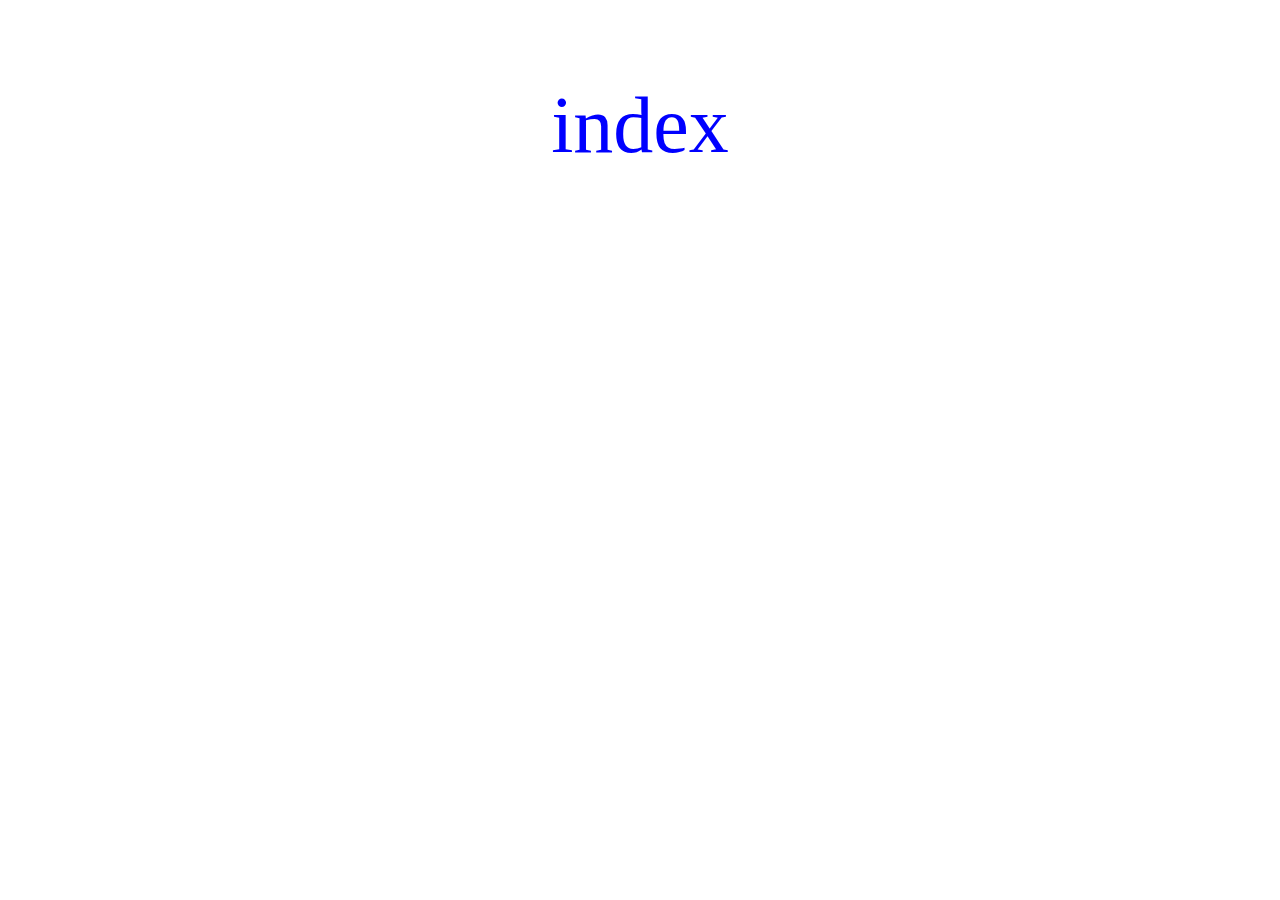
<file: v/index.html>
<!DOCTYPE html>
<html>
	<head>
		<meta charset="UTF-8">
		<title>index</title>
		<style>
			body{ text-align: center; font-size: 80px; color:blue; }
		</style>
	</head>
	<body>
		<p>index</p>
	</body>
</html>
</file>
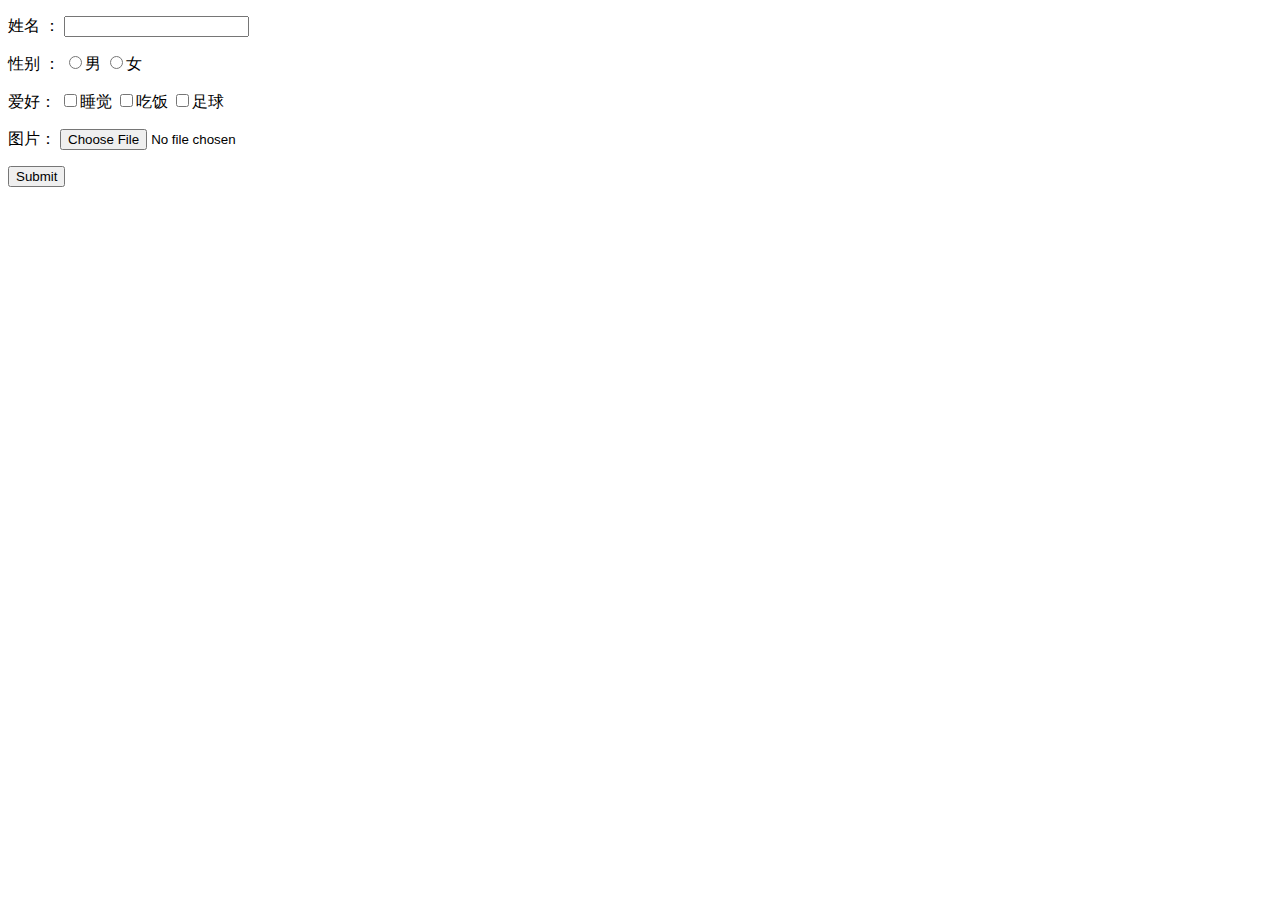
<file: get.html>
<!DOCTYPE html>
<html lang="en">
<head>
	<meta charset="UTF-8">
	<title>Document</title>
</head>
<body>
	<form action="http://127.0.0.1:8080/dopost/" method="post" enctype="multipart/form-data">
		<p>
			姓名 ： <input type="text" name="name">
		</p>
		<p>
			性别 ： 
			 <input type="radio" name="sex" value="男">男
			 <input type="radio" name="sex" value="女">女
		</p>
		<p>
			爱好：
			<input type="checkbox" name="hobby" value="睡觉" />睡觉
			<input type="checkbox" name="hobby" value="吃饭" />吃饭
			<input type="checkbox" name="hobby" value="足球" />足球
		</p>
		<p>
			图片：
			<input type="file" name="tupian" />
		</p>
		<p>
			<input type="submit" />
		</p>
	</form>
</body>
</html>
</file>
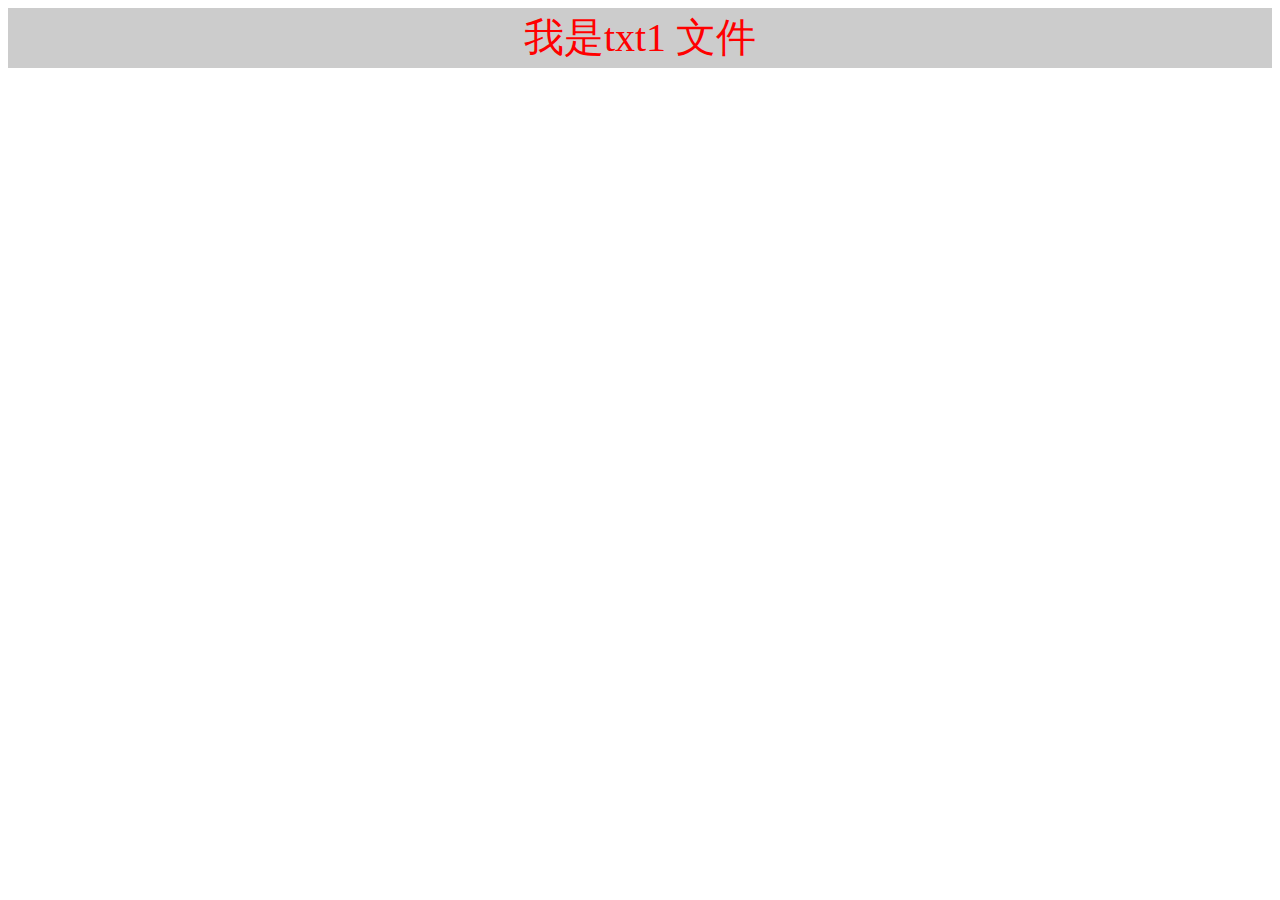
<file: m/m1.html>
<html>
<head>
	<meta charset="utf-8">
	<title>login</title>
	<style type="text/css">
		p{ color: red; text-align: center; font: 40px/60px "";  background: #ccc}
	</style>
</head>
<body>
	<p>我是txt1 文件</p>
</body>
</html>
</file>
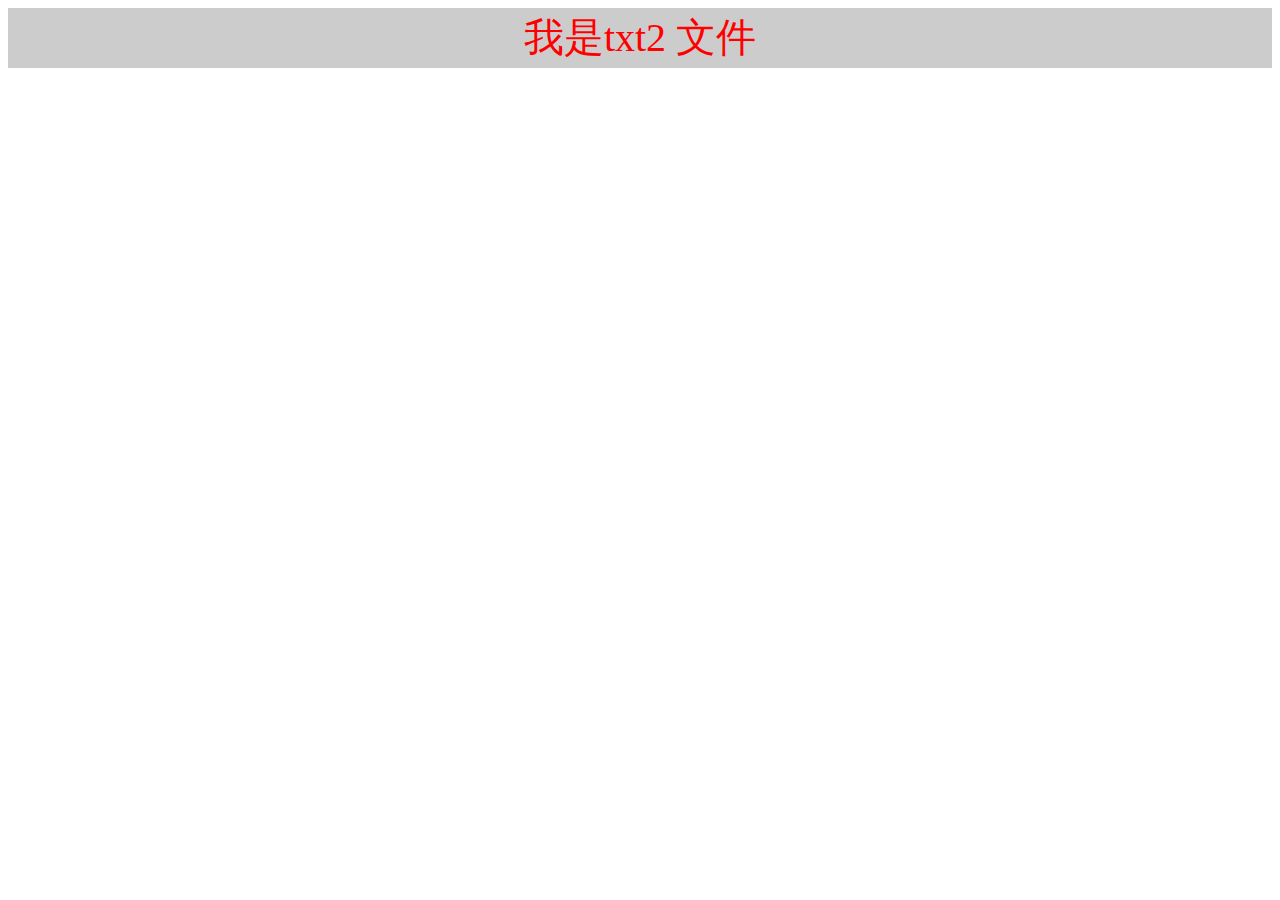
<file: m/txt2.html>
<html>
<head>
	<meta charset="utf-8">
	<title>login</title>
	<style type="text/css">
		p{ color: red; text-align: center; font: 40px/60px "";  background: #ccc}
	</style>
</head>
<body>
	<p>我是txt2 文件</p>
</body>
</html>
</file>
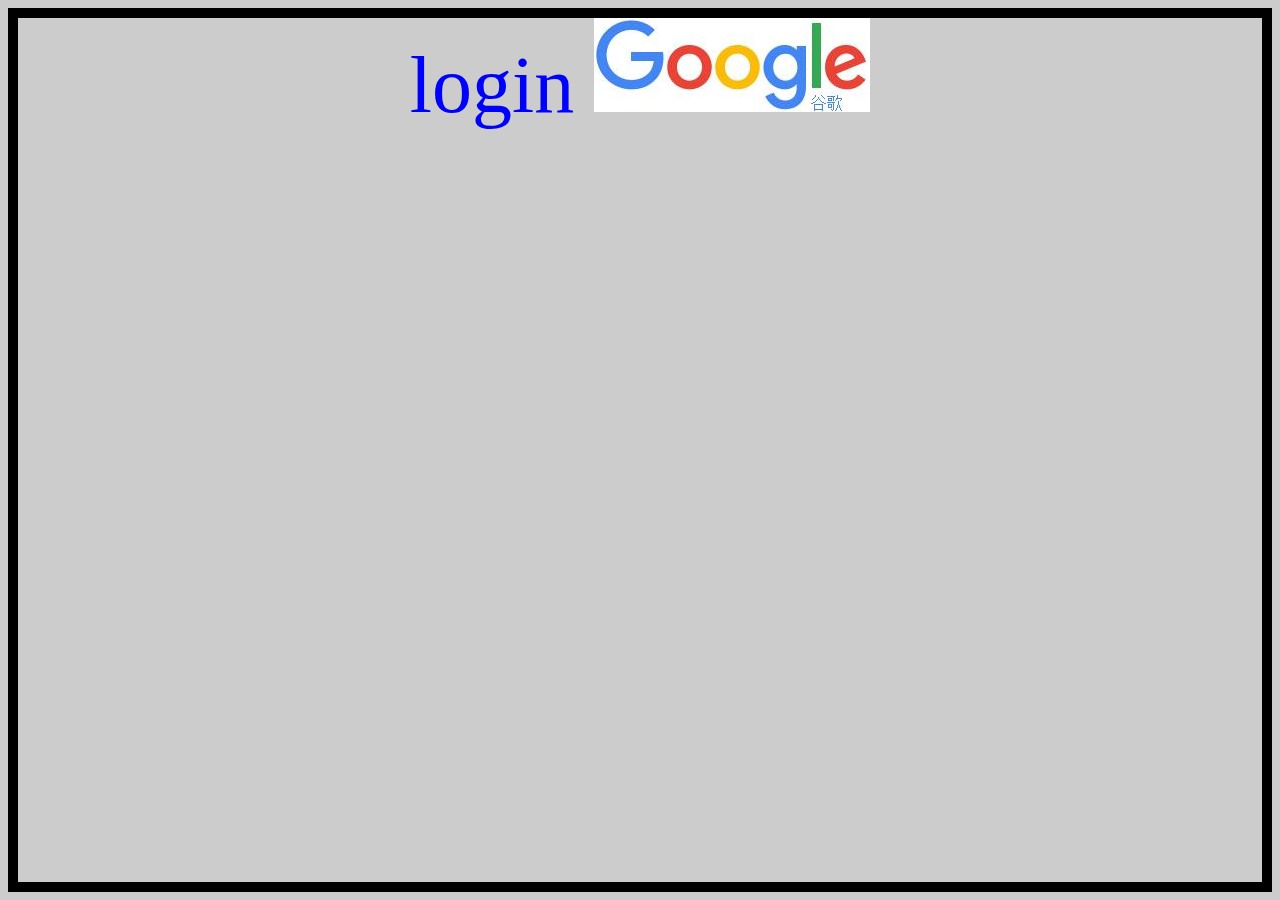
<file: v/login.html>
<html>
<head>
	<meta charset="utf-8">
	<title>login</title>
	<style type="text/css">
		body{ text-align: center; font-size: 80px; color:blue; }
	</style>
	<link rel="stylesheet" type="text/css" href="style1.css"/>
</head>
<body>
	<p>login 
		<img src="img2.jpg"/>
	</p>
</body>
</html>
</file>
<file: v/style1.css>
body{ background: #ccc; border: 10px solid #000;}
</file>
